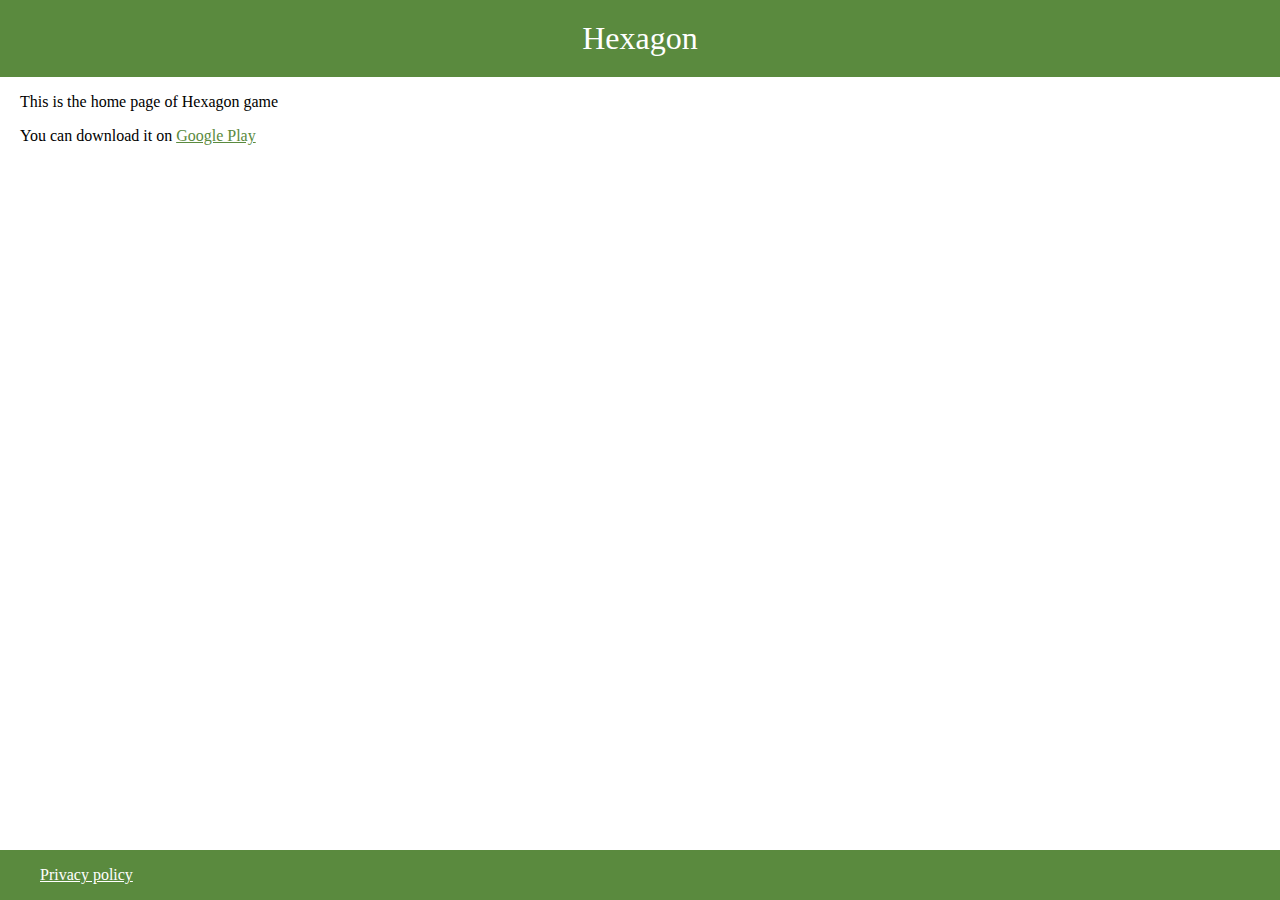
<file: docs/index.html>
<!DOCTYPE html>
<html lang="en">
<head>
    <meta charset="UTF-8">
    <title>Hexagon</title>
    <link rel="stylesheet" href="./css/index.css">
</head>
<body>

<div class="wrapper">
    <header class="header"><a href="/pathfinder_character_tracker">Hexagon</a></header>

    <section>
        <p>
            This is the home page of Hexagon game
        </p>
        <p>You can download it on <a
                href="https://play.google.com/store/apps/details?id=com.anahoret.hexagon">Google
            Play</a></p>
    </section>

    <footer>
        <ul>
            <li>
                <a href="privacy-policy.html">Privacy policy</a>
            </li>
        </ul>
    </footer>
</div>

</body>
</html>
</file>
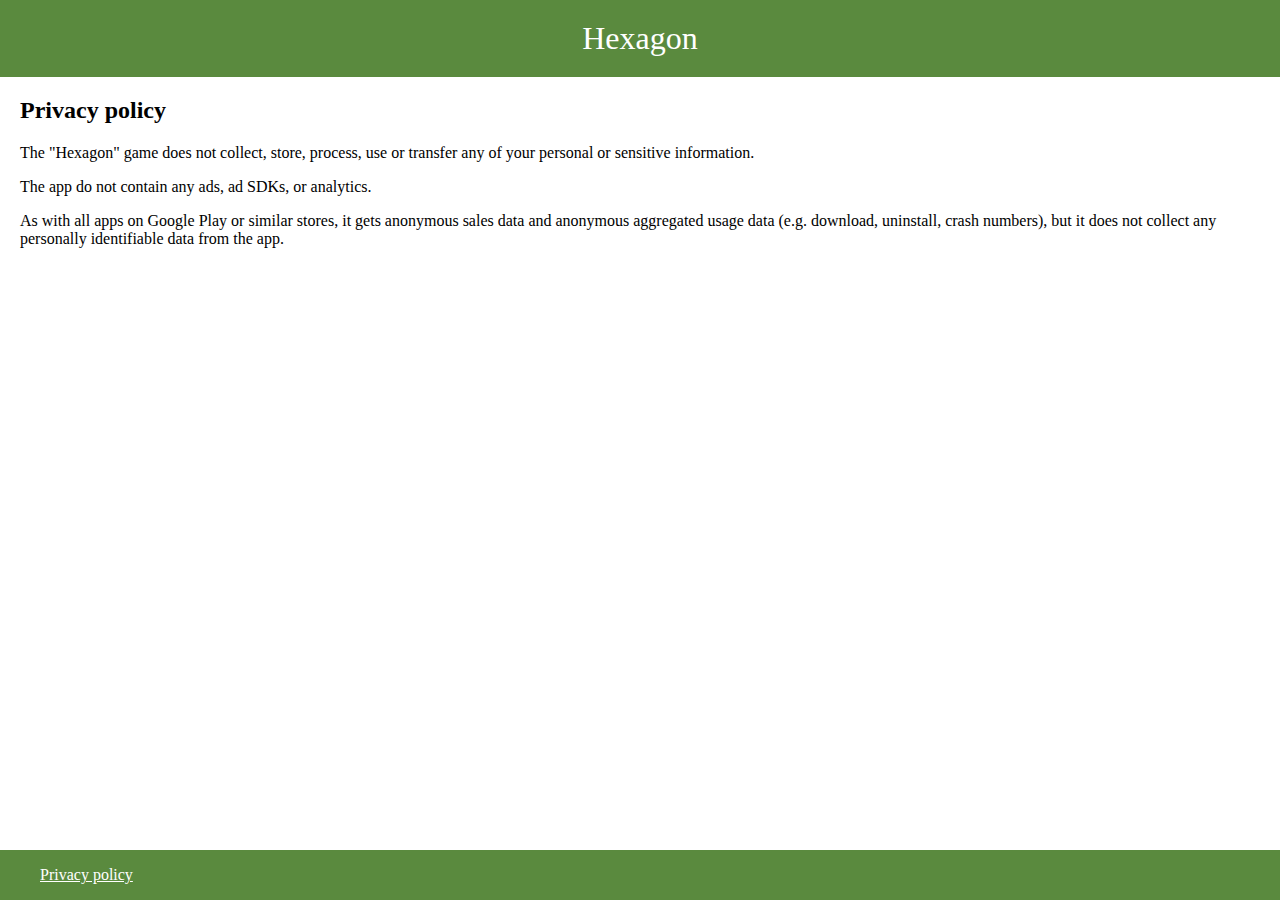
<file: docs/privacy-policy.html>
<!DOCTYPE html>
<html lang="en">
<head>
    <meta charset="UTF-8">
    <title>Hexagon privacy policy</title>
    <link rel="stylesheet" href="./css/index.css">
</head>
<body>

<div class="wrapper">
    <header class="header"><a href="/hexagon">Hexagon</a></header>

    <section>
        <h2>Privacy policy</h2>
        <p>
            The "Hexagon" game does not collect, store,
            process, use or transfer any of your personal or sensitive information.
        </p>
        <p>
            The app do not contain any ads, ad SDKs, or analytics.
        </p>
        <p>
            As with all apps on Google Play or similar stores, it gets
            anonymous sales data and anonymous aggregated usage data (e.g. download, uninstall, crash numbers),
            but it does not collect any personally identifiable data from the app.
        </p>
    </section>

    <footer>
        <ul>
            <li>
                <a href="privacy-policy.html">Privacy policy</a>
            </li>
        </ul>
    </footer>
</div>

</body>
</html>
</file>
<file: docs/css/index.css>
:root {
  --primary-color: #5A8A3E;
}

html {
  height: 100%;
  box-sizing: border-box;
}

body {
  padding: 0;
  margin: 0;
  height: 100%;
}

header {
  background-color: var(--primary-color);
  color: white;
  font-size: 2rem;
  text-align: center;
  padding: 20px 0;
}

header a {
  color: white;
  text-decoration: none;
}

footer {
  background-color: var(--primary-color);
  color: white;
}

footer > ul {
  list-style-type: none;
}

footer > ul > li > a {
  color: white;
}

.wrapper {
  min-height: 100%;
  display: grid;
  grid-template-rows: auto 1fr auto;
}

section {
  padding: 0 20px;
}

p a {
  color: var(--primary-color);
}
</file>
